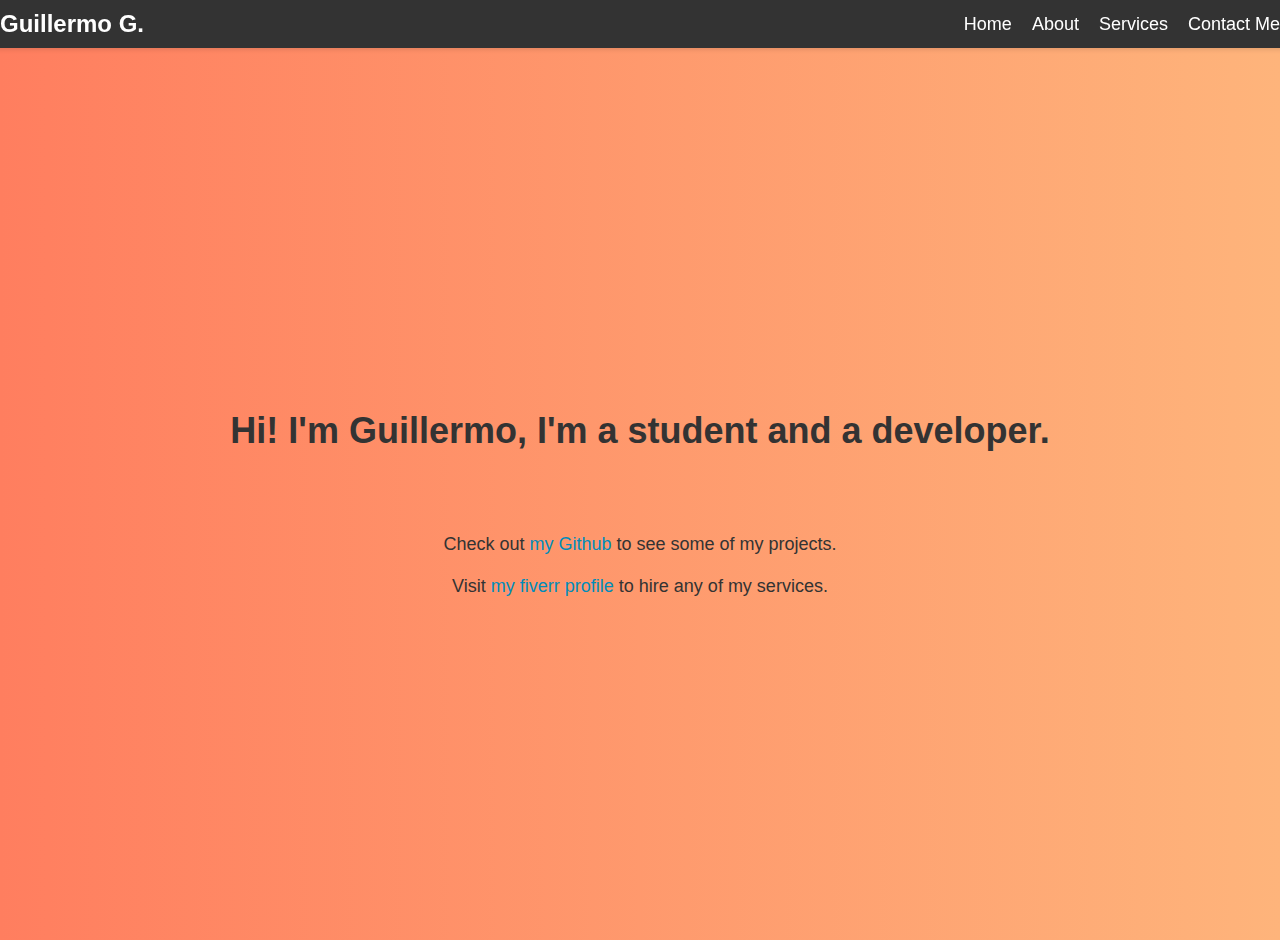
<file: index.html>
<!DOCTYPE html>
<html lang="en">
<head>
    <meta charset="UTF-8">
    <meta name="viewport" content="width=device-width, initial-scale=1.0">
    <title>Home - My Webpage</title>
    <link rel="stylesheet" href="styles.css">
</head>
<body>
    <nav class="navbar">
        <div class="logo">Guillermo G.</div>
        <div class="toggle-menu">&#9776;</div>
        <ul class="nav-links">
            <li><a href="home.html">Home</a></li>
            <li><a href="about.html">About</a></li>
            <li><a href="services.html">Services</a></li>
            <li><a href="contact.html">Contact Me </a></li>
        </ul>
    </nav>
    <main class="content">
        <h1>Hi! I'm Guillermo, I'm a student and a developer.</h1>
        <p id="message"></p>
        <p>Check out <a href="https://github.com/GGuerra-33">my Github</a> to see some of my projects.<br><br>Visit <a href="https://www.fiverr.com/guillermo_guri">my fiverr profile</a> to hire any of my services.</p>
    </main>
    <script src="script.js"></script>
</body>
</html>
</file>
<file: styles.css>
/* General body styles */
body {
    background: linear-gradient(to right, #ff7e5f, #feb47b);
    font-family: Arial, sans-serif;
    margin: 0;
    padding: 20px;
    display: flex;
    flex-direction: column;
    justify-content: center;
    align-items: center;
    height: 100vh;
    text-align: center;
}

/* Specific font size adjustments */
h1 {
    color: #333;
    font-size: 36px; /* Adjusted font size for h1 */
}

h2 {
    color: #333;
    font-size: 28px; /* Adjusted font size for h2 */
}

p {
    color: #333;
    font-size: 18px; /* Adjusted font size for paragraphs */
}

/* Button styles */
button {
    background-color: #008CBA;
    color: white;
    padding: 10px 20px;
    border: none;
    border-radius: 5px;
    cursor: pointer;
    font-size: 16px; /* Adjusted font size for buttons */
}

button:hover {
    background-color: #005f73;
}

/* Message paragraph */
#message {
    margin-top: 20px;
    font-size: 20px; /* Adjusted font size for message */
}

/* Link styles */
a {
    color: #008CBA;
    text-decoration: none;
    font-size: 18px; /* Adjusted font size for links */
}

a:hover {
    text-decoration: underline;
}

/* Navbar styles */
.navbar {
    display: flex;
    justify-content: space-between;
    align-items: center;
    background-color: #333;
    padding: 10px 20px;
    position: fixed;
    top: 0;
    width: 100%;
    box-shadow: 0 2px 4px rgba(0, 0, 0, 0.1);
    z-index: 1000;
}

.navbar .logo {
    color: #fff;
    font-size: 24px;
    font-weight: bold;
}

.navbar .nav-links {
    list-style: none;
    display: flex;
    margin: 0;
    padding: 0;
}

.navbar .nav-links li {
    margin-left: 20px;
}

.navbar .nav-links a {
    color: #fff;
    text-decoration: none;
    font-size: 18px; /* Adjusted font size for navbar links */
}

.navbar .nav-links a:hover {
    text-decoration: underline;
}

/* Responsive Navbar */
@media (max-width: 768px) {
    .navbar .nav-links {
        flex-direction: column;
        display: none;
        width: 100%;
        background-color: #333;
    }

    .navbar .nav-links.active {
        display: flex;
    }

    .navbar .nav-links li {
        margin: 10px 0;
        text-align: center;
    }

    .navbar .toggle-menu {
        display: block;
        cursor: pointer;
        color: #fff;
        font-size: 24px;
    }
}

.navbar .toggle-menu {
    display: none;
}

/* Ensure content is centered vertically */
.content {
    display: flex;
    flex-direction: column;
    justify-content: center;
    align-items: center;
    height: calc(100vh - 60px); /* Adjust based on navbar height */
    margin-top: 60px; /* Ensure content is not hidden behind the navbar */
}

/* Section styles */
section {
    padding: 100px 20px;
    width: 100%;
    text-align: left;
}

#home {
    text-align: center;
}

.responsive-img {
    max-width: 150px;
    height: auto; /* Maintain aspect ratio */
    margin: 10px; /* Space between images */
}

.tool-images, .learning-images {
    display: flex;
    justify-content: center;
    align-items: center;
    gap: 20px; /* Space between images */
}

.about-page .responsive-img{
    max-width: 450px;
}

.contact-page .responsive-img{
    max-width: 450px;
}
</file>
